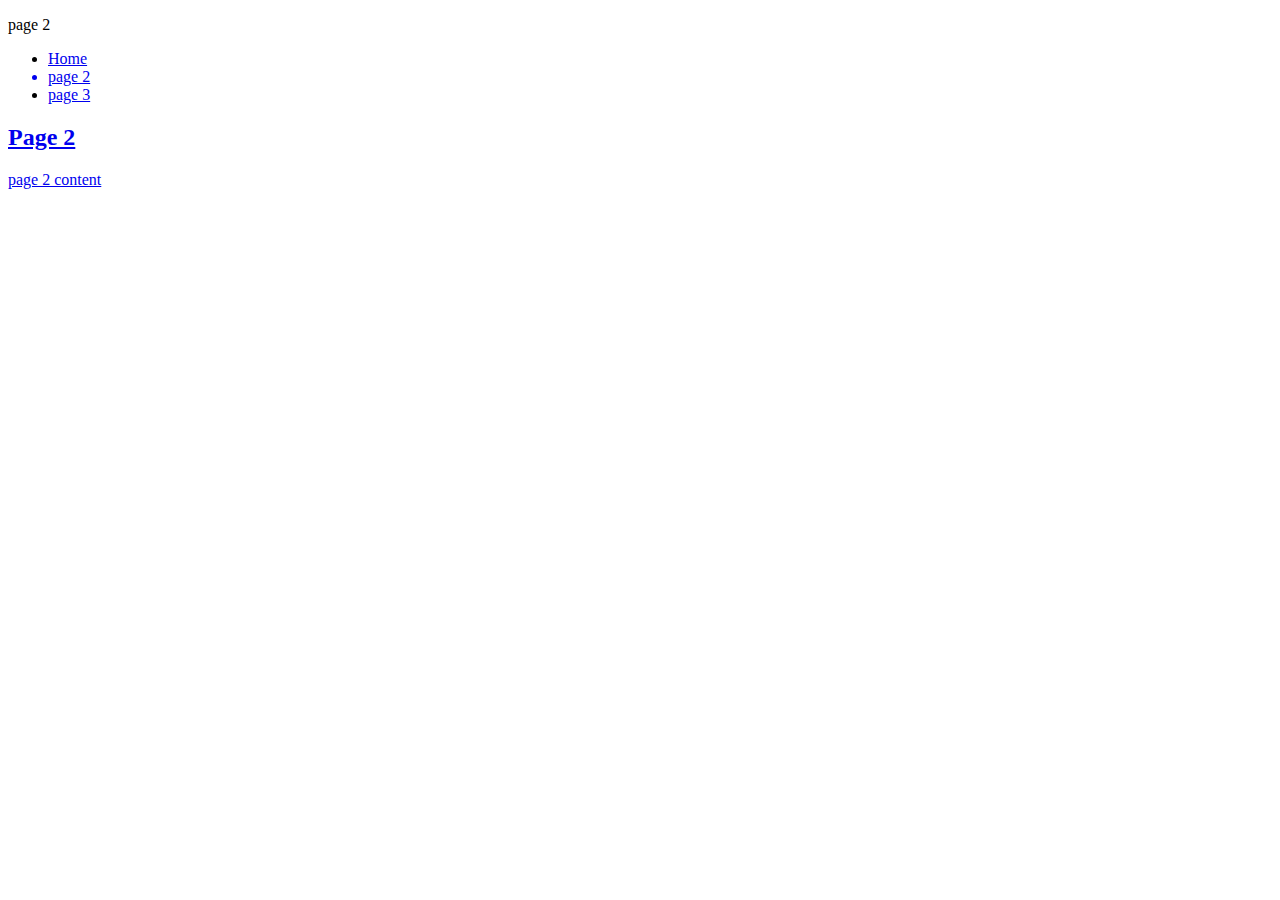
<file: personalwebsite/personalwebsite_pg2.html>
<!doctype html>
<html>
  <head>
    <title>Ananya Ram</title>
    <p>page 2</p>
  </head>

  <body>
    <ul>
      <li><a href="index.html">Home</li>
      <li>page 2</li>
      <li><a href="personalwebsite_pg3.html">page 3</li>
      </ul>
      <h2>Page 2</h2>
      <p>page 2 content</p>
  </body>
</html>
</file>
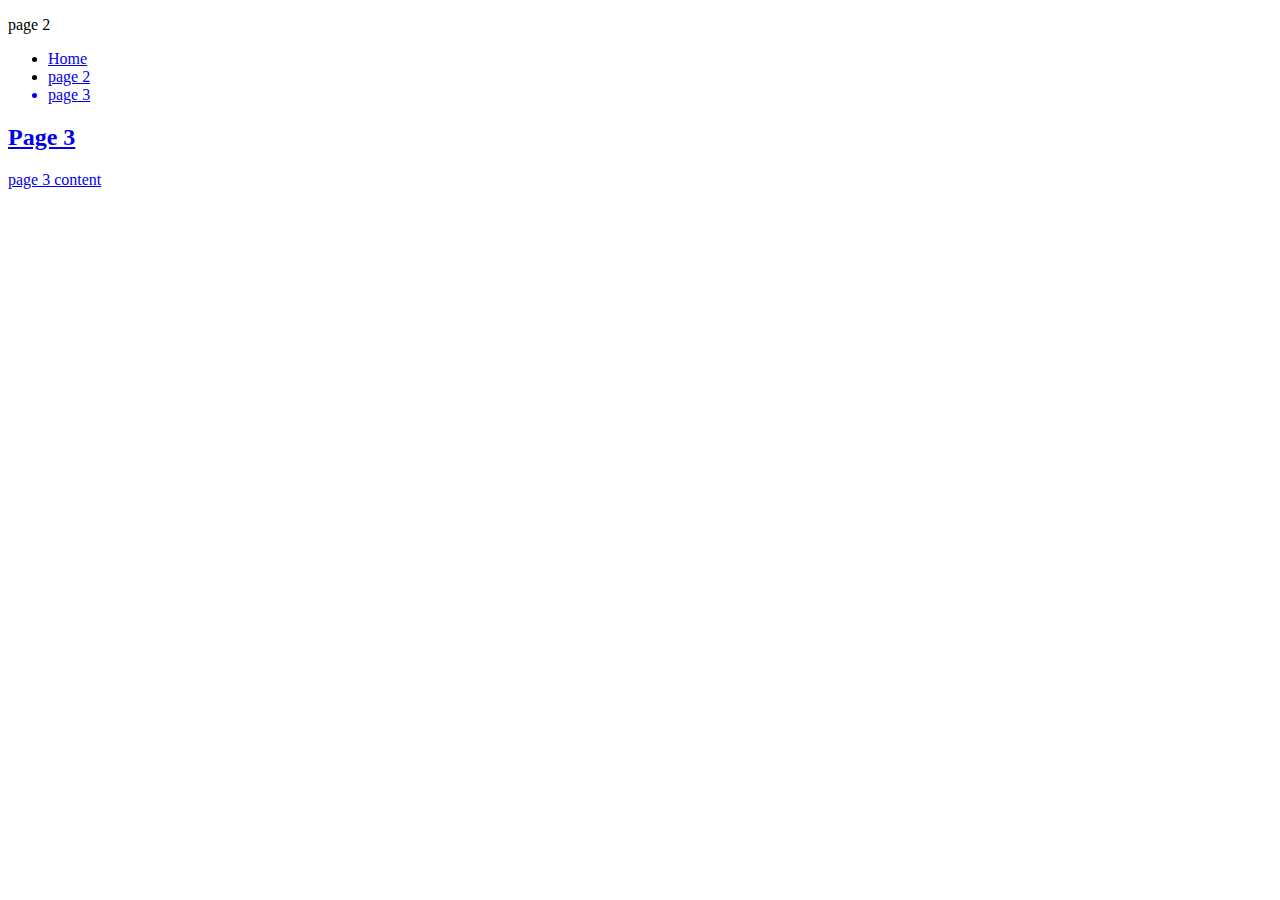
<file: personalwebsite/personalwebsite_pg3.html>
<!doctype html>
<html>
  <head>
    <title>Ananya Ram</title>
    <p>page 2</p>
  </head>

  <body>
    <ul>
      <li><a href="index.html">Home</li>
      <li><a href="personalwebsite_pg2.html">page 2</li>
      <li>page 3</li>
      </ul>
      <h2>Page 3</h2>
      <p>page 3 content</p>
  </body>
</html>
</file>
